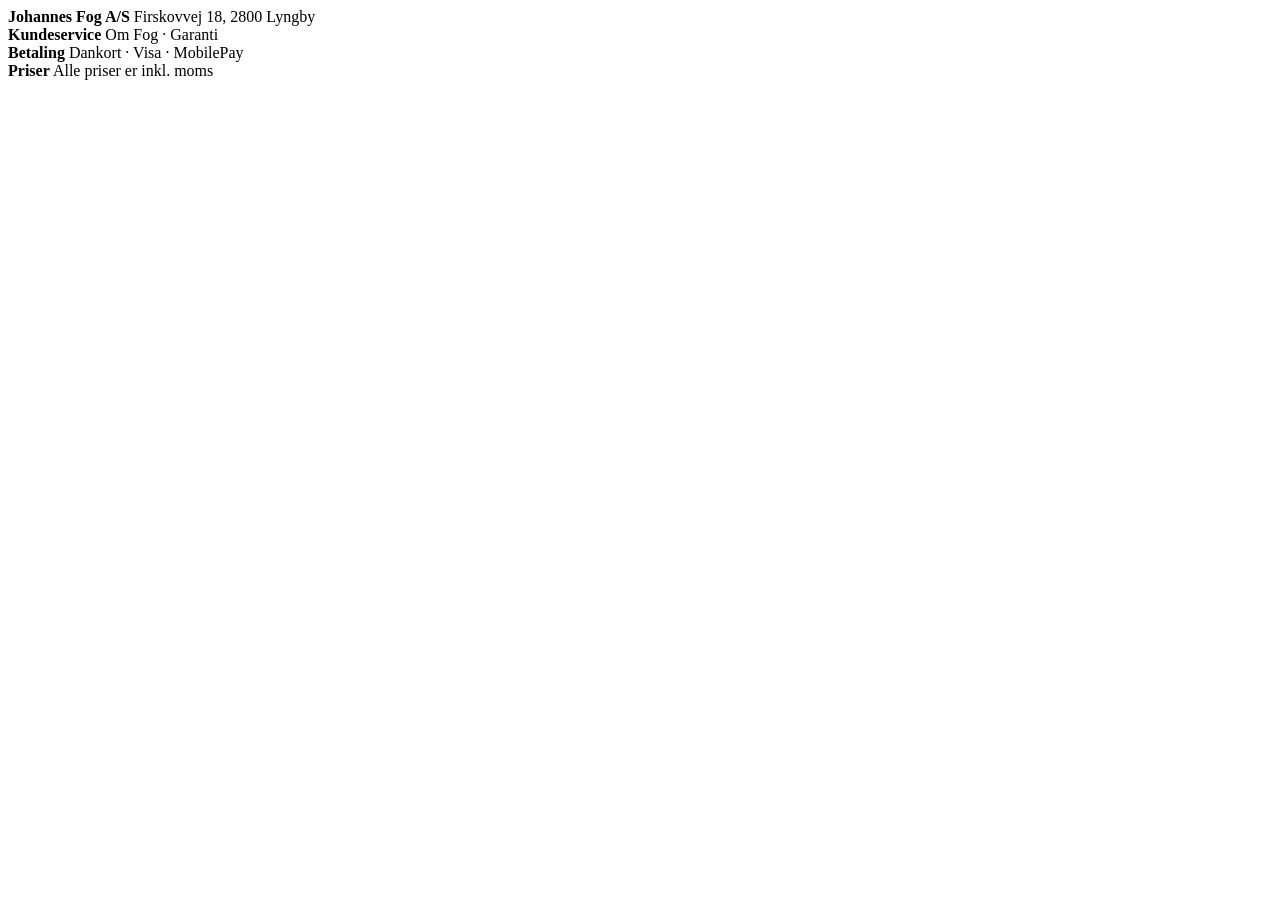
<file: src/main/resources/templates/fragments/footer.html>
<!DOCTYPE html>
<html lang="da" xmlns:th="http://www.thymeleaf.org">
<body>

<footer th:fragment="footer" class="footer">
    <div class="footer-column">
        <strong>Johannes Fog A/S</strong>
        <span>Firskovvej 18, 2800 Lyngby</span>
    </div>

    <div class="footer-column">
        <strong>Kundeservice</strong>
        <span>Om Fog · Garanti</span>
    </div>

    <div class="footer-column">
        <strong>Betaling</strong>
        <span>Dankort · Visa · MobilePay</span>
    </div>

    <div class="footer-column">
        <strong>Priser</strong>
        <span>Alle priser er inkl. moms</span>
    </div>
</footer>

</body>
</html>
</file>
